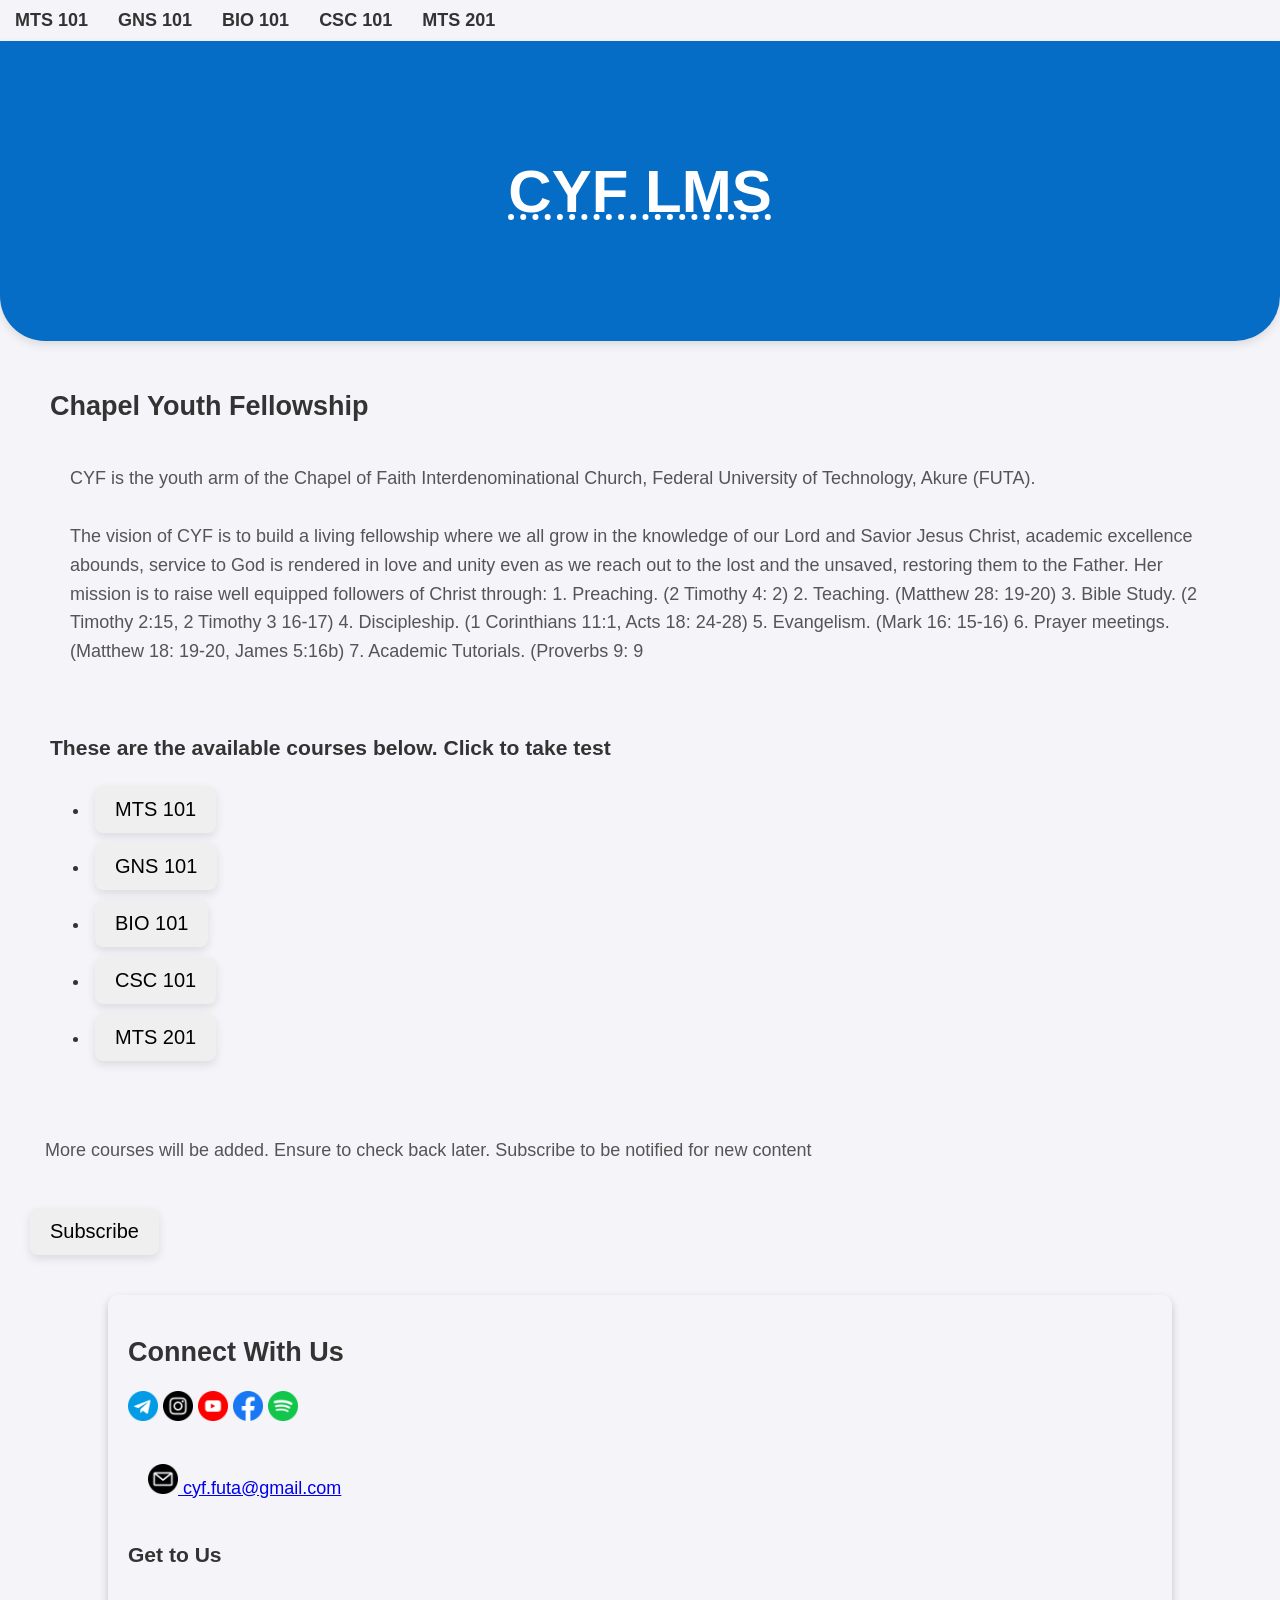
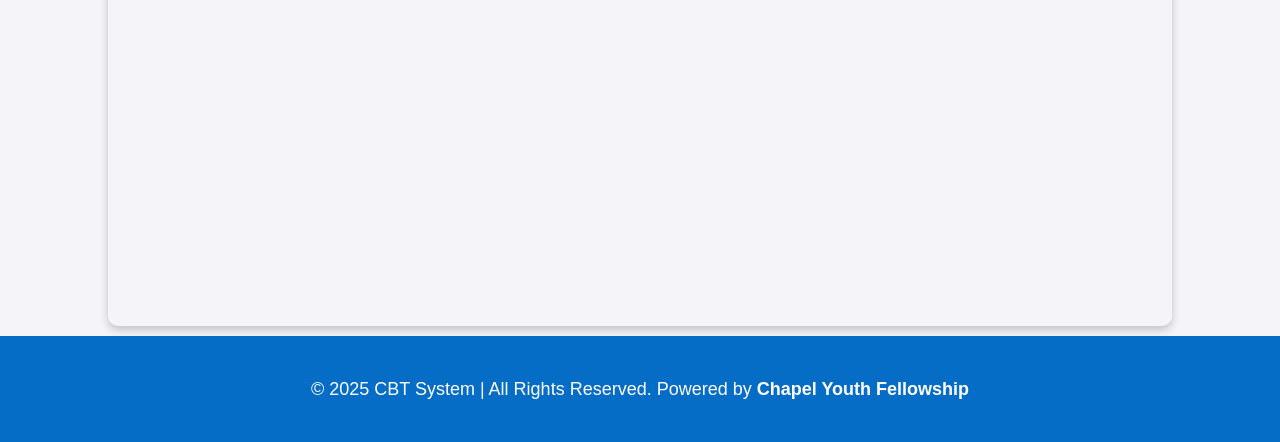
<file: index.html>
<!DOCTYPE html>
<html lang="en">
<head>
    <meta charset="UTF-8">
    <meta name="viewport" content="width=device-width, initial-scale=1.0">
    <title>CBT System</title>
    <link rel="stylesheet" href="index.css">
</head>
<body>
    <nav>
        <ul>
            <li><a href="https://cyf-25.github.io/MTS-101">MTS 101</a></li>
            <li><a href="https://cyf-25.github.io/gns101">GNS 101</a></li>
            <li><a href="https://cyf-25.github.io/BIO-101/">BIO 101</a></li>
            <li><a href="https://cyf-25.github.io/CSC-101/">CSC 101</a></li>
            <li><a href="https://cyf-25.github.io/MTS-201/">MTS 201</a></li>
        </ul>
    </nav>
    <main>
        <section class="firstlayer">
            <h2> CYF LMS</h2>
            <div class="flanimate"> <!-- Placeholder for animation or image --> </div>
        </section>

        <section id="introduction">
            <h2>Chapel Youth Fellowship</h2>
            <p>CYF is the youth arm of the Chapel of Faith Interdenominational Church, Federal University of Technology, Akure (FUTA). 
                <br><br> The vision of CYF is to build a living fellowship where we all grow in the knowledge of our Lord and Savior Jesus Christ, academic excellence abounds, service to God is rendered in love and unity even as we 
                reach out to the lost and the unsaved, restoring them to the Father.
            
                Her mission is to raise well equipped followers of Christ through:
                1. Preaching. (2 Timothy 4: 2)
                2. Teaching. (Matthew 28: 19-20)
                3. Bible Study. (2 Timothy 2:15, 2 Timothy 3 16-17)
                4. Discipleship. (1 Corinthians 11:1, Acts 18: 24-28)
                5. Evangelism. (Mark 16: 15-16)
                6. Prayer meetings. (Matthew 18: 19-20, James 5:16b)
                7. Academic Tutorials. (Proverbs 9: 9
            </p>
        </section>

        <section id="resources">
            <h3>These are the available courses below. Click to take test </h3>
            <ul>
                <li> <a href="https://cyf-25.github.io/MTS-101"> <button class="course"> MTS 101 </button> </a></li>
                <li> <a href="https://cyf-25.github.io/gns101"> <button class="course"> GNS 101 </button> </a></li>
                <li> <a href="https://cyf-25.github.io/BIO-101/"> <button class="course"> BIO 101 </button> </a></li>
                <li> <a href="https://cyf-25.github.io/CSC-101/"> <button class="course"> CSC 101 </button> </a></li>
                <li> <a href="https://cyf-25.github.io/MTS-201/"> <button class="course"> MTS 201 </button> </a></li>
            </ul>
        </section>

        <section id="subscription">
            <p>More courses will be added. Ensure to check back later. Subscribe to be notified for new content</p>
            <button class="subbutton" onclick="
            const subElement = document.querySelector('.subbutton');
            
            if (subElement.innerText === 'Subscribe') {
                subElement.innerHTML = 'Subscribed';
            } else {
                subElememt.innerHTML = 'Subscribe';
                }">
                Subscribe</button>
        </section>


        <div class="connect-section">
            <h2>Connect With Us</h2>
            <a href="https://t.me/cyflibrary" target="_blank"> 
                <img src="icons/telegram.png" alt="PDFs on Telegram" width="30"></a>

            <a href="https://instagram.com/cyf.futa" target="_blank">
                <img src="icons/instagram (1).png" alt="Instagram" width="30"></a>
            
            <a href="https://youtube.com/@cyffuta" target="_blank">
                    <img src="icons/youtube.png" alt="Facebook" width="30"></a>
    
            <a href="https://facebook.com/futa.cyf" target="_blank">
                <img src="icons/facebook.png" alt="Facebook" width="30"></a>
    
            <a href="https://open.spotify.com/show/7D2O3J4hbRuVsfjh1E8cd7?si=3fce1f355e5c4970" target="_blank">
                <img src="icons/spotify.png" alt="Facebook" width="30"></a>
            
            
            
            <p><a href="mailto:cyf.futa@gmail.com" target="_blank"><img src="icons/email.png" alt="Email" width="30"> cyf.futa@gmail.com</a></p>

            <script async src="https://telegram.org/js/telegram-widget.js?22" data-telegram-post="cyflibrary/1750" data-width="100%" data-height="450"></script>

            
            <h3>Get to Us</h3>

            <iframe src="https://www.google.com/maps/embed?pb=!1m23!1m12!1m3!1d126637.60564962261!2d5.051225762567424!3d7.30603742581461!2m3!1f0!2f0!3f0!3m2!1i1024!2i768!4f13.1!4m8!3e6!4m0!4m5!1s0x10478948911082f9%3A0x2bd483b3eb231a2a!2sOpposite%20Calvary%20Catholic%20Church%2C%20Niger%20Delta%20Rd%2C%20Ipinsa%20340110%2C%20Ondo!3m2!1d7.3061582!2d5.1336397!5e0!3m2!1sen!2sng!4v1740272276505!5m2!1sen!2sng" width="600" height="450" style="border:0;" allowfullscreen="" loading="lazy" referrerpolicy="no-referrer-when-downgrade"></iframe>


        </div>
        
    </main>

    <footer>
        <p>&copy; 2025 CBT System | All Rights Reserved. Powered by <strong>Chapel Youth Fellowship</strong></p>
    </footer>

    <script>
      let ascentr = 5
    </script>
</body>
</html>
</file>
<file: index.css>
/* General Styling */
body {
    font-family: 'Arial', sans-serif;
    font-size: 18px;
    color: #333;
    margin: 0;
    padding: 0;
    width: 100%;
    background-color: #f4f4f9;
    display: grid;
    flex-direction: column;
    align-items: center;
}

/* First Layer Styling */
.firstlayer {
    background-color: #066dc7;
    width: 100%;
    height: 300px;
    color: #ffffff;
    display: flex;
    align-items: center;
    justify-content: center;
    font-size: 2.5rem;
    font-weight: bold;
    border-radius: 0 0 45px 45px;
    text-decoration: underline dotted;
    transition: background-color 0.3s ease, color 0.3s ease;
    box-shadow: 0 4px 10px rgba(0, 0, 0, 0.1);
    cursor: pointer;
    position: relative;
    overflow: hidden;
}

/* Hover Effect with Border Radius and Color Change */
.firstlayer:hover {
    color: #333;
    background-color: #ffffff;
    border-radius: 0 0 40px 40px;
    text-decoration: none;
}

/* Animation for Text Fade-In and Slide */
.firstlayer .flanimate {
    font-size: 2rem;
    color: green;
    animation: slideFadeIn 2s ease-in-out forwards;
    opacity: 0;
}

/* Keyframes for Slide and Fade-In Effect */
@keyframes slideFadeIn {
    0% {
        transform: translateY(20px);
        opacity: 0;
    }
    100% {
        transform: translateY(0);
        opacity: 1;
    }
}

#introduction {
    margin: 50px;
}

#introduction:hover {
    color: black;
}

#resources{
    margin: 50px;
}



#resources ul li a {
    color: #555;
    padding-bottom: 20px;
    text-decoration: none;
    transition: color 0.2s;
}

#resources ul li a:hover{
    color: white;
}

#subscription {
    color: #000000;
    line-height: 1.6;
    max-width: 100%;
    text-align: none;
    padding-bottom: 10px;
    margin: 25px;
}

#subscription:hover {
    text-decoration: underline dotted;
    transition: background-color 0.3s ease, color 0.3s ease;
    box-shadow: 0 4px 10px rgba(0, 0, 0, 0.1);
}

.course, .subbutton {
    font-family: 'Arial';
    font-size: 20px;
    color: #000000;
    text-align: left;
    margin-left: 15px;
    gap: 20px;
    grid-template-columns: 1fr;
    box-shadow: 0 4px 10px rgba(0, 0, 0, 0.1);
    transition: transform 0.2s ease, box-shadow 0.2s ease;
    margin: 5px;
    padding: 12px 20px;
    border: none;
    border-radius: 8px;
    cursor: pointer;
    transition: all 0.3s ease-in-out;
}

.course:hover{
    color: white;
    background-color: #4facfe;
    transform: translateY(-5px) translateX(-5px);
    box-shadow: 0 6px 12px rgba(0, 0, 0, 0.2);
}

.subbutton:hover{
    color: white;
    background-color: #4facfe;
}


/* Body Text Styling */
p {
    color: #555;
    line-height: 1.6;
    max-width: 100%;
    padding: 20px;
    text-align: left;
}

/* Navigation Styling */
nav ul {
    display: flex;
    list-style-type: none;
    padding: 0;
    margin: 10px 0;
}

nav ul li {
    margin: 0 15px;
}

nav ul li a {
    color: #333;
    text-decoration: none;
    font-weight: bold;
    transition: color 0.3s;
}

nav ul li a:hover {
    color: white;
}


.connect-section {
    max-width: 80%;
    margin: auto;
    margin-bottom: 10px;
    padding: 20px;
    border-radius: 10px;
    box-shadow: 0px 4px 8px rgba(0, 0, 0, 0.2);
}
    
.social-icons a {
    margin: 10px;
    font-size: 24px;
    color: #333;
    text-decoration: none;
}
.social-icons a:hover {
    color: #007bff;
}
iframe {
    width: 100%;  /* Makes it responsive */
    height: 300px; /* Adjust height */
    border: none; /* Removes default border */
    border-radius: 1px; /* Smooth rounded corners */
    margin-bottom: 2px; /* Adds space below the iframe */
    margin-top: 10px;
}

/* Footer Styling */
footer {
    background-color: #066dc7;
    color: #fff;
    width: 100%;
    text-align: center;
    border-width: 10px;
    padding: 1px 0;
    position: relative;
    bottom: 0;
    left: 0;
}

footer p {
    text-align: center;
    color: white;
}

/* Responsive Design for Smaller Screens */
@media (max-width: 768px) {
    .firstlayer {
        font-size: 2rem;
    }
    
    nav ul {
        flex-direction: column;
    }

    nav ul li {
        margin: 10px 0;
    }
}
</file>
